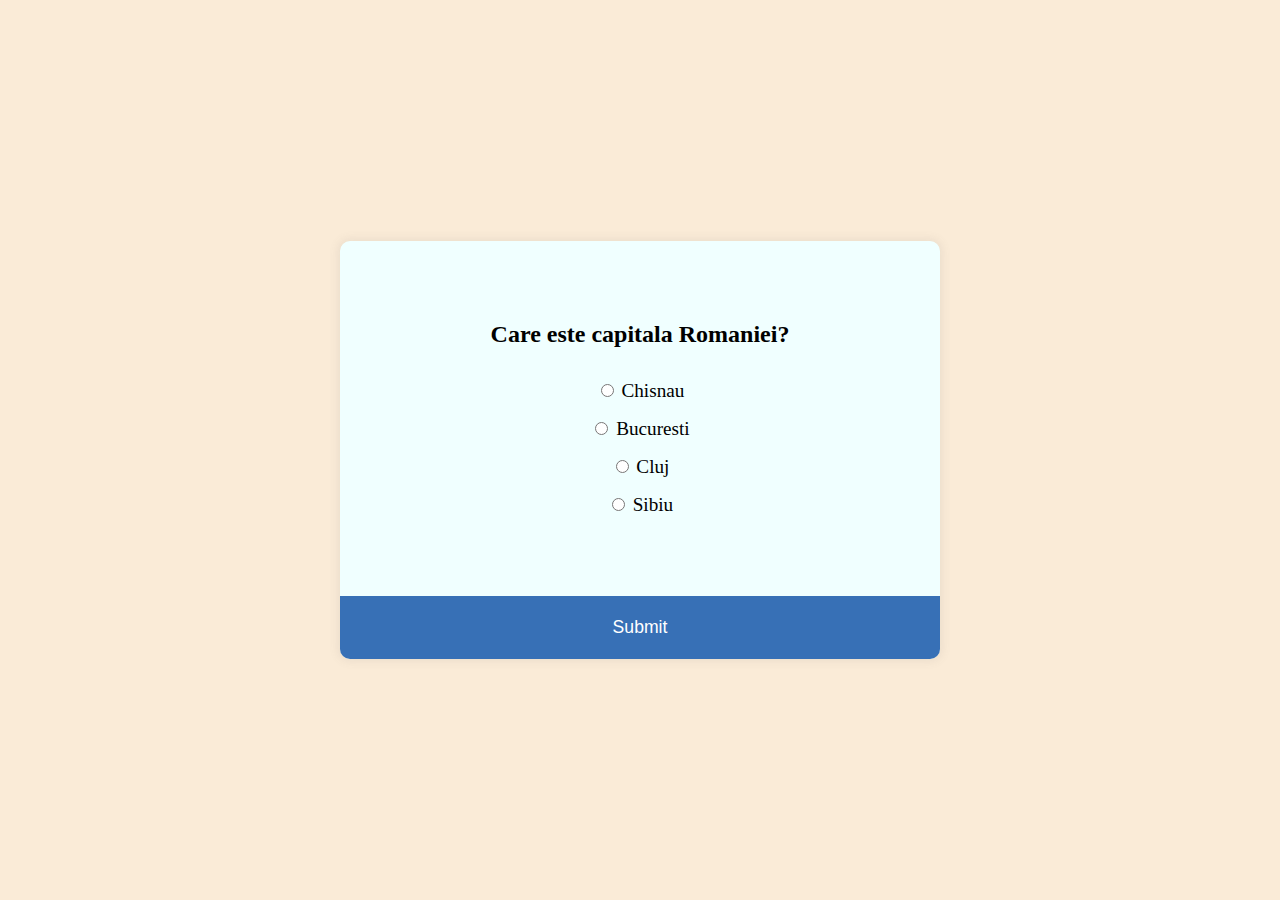
<file: index.html>
<!DOCTYPE html>
<html>
  <head>
    <meta charset="UTF-8">
    <meta http-equiv="X-UA-Compatible" content="IE-edge">
    <meta name="viewport" content="width=device-width, initial-scale=1.0">
    <title> Quiz </title>
    <link rel="stylesheet" href="style.css">
  </head>
  <body class="body">
    <div class="quiz-container" id="quiz">
      <div class="quiz-header">
        <h2 id="question">Question text</h2>
    
      <ul>
        <li>
          <input type="radio" name="answer" id="a" class="answer">
          <label for="a" id="a_text">answer</label>
        </li>

        <li>
          <input type="radio" name="answer" id="b" class="answer">
          <label for="b" id="b_text">answer</label>
        </li>

        <li>
          <input type="radio" name="answer" id="c" class="answer">
          <label for="c" id="c_text">answer</label>
        </li>

        <li>
          <input type="radio" name="answer" id="d" class="answer">
          <label for="d" id="d_text">answer</label>
        </li>
      </ul>
    </div>

    <button id="submit">Submit</button>

    </div>

    <script src="index.js"></script>

  </body>
</html>
</file>
<file: style.css>
.body {
  display: flex;
  justify-content: center;
  align-items: center;
  height: 100vh;
background-color: antiquewhite;
justify-content: center;
overflow: hidden;
margin: 0;
}

.quiz-container {
  background-color: azure;
  border-radius: 10px;
  box-shadow: 0 0 10px 2px rgba(100, 100, 100, 0.1);
  width: 600px;
  overflow: hidden;
  text-align: center;
}

.quiz-header {
  padding: 4rem;
}

h2{
  padding: 1rem;
  text-align: center;
  margin: 0;
}

ul{
  list-style-type: none;
  padding: 0;
}

ul li{
  margin: 1rem 0;
  font-size: 1.2rem;
}

ul li label{
  cursor: pointer;
}

button {
  background-color: rgb(55, 112, 182);
  color: white;
  border: none;
  display: block;
  width: 100%;
  font-size: 1.1rem;
  padding: 1.3rem;
}

button:hover {
  background-color: rgb(40, 86, 142);
}






<<<<<<< HEAD
=======

>>>>>>> 9a1954d025faf81f5f90feda6611af3b76d86451
</file>
